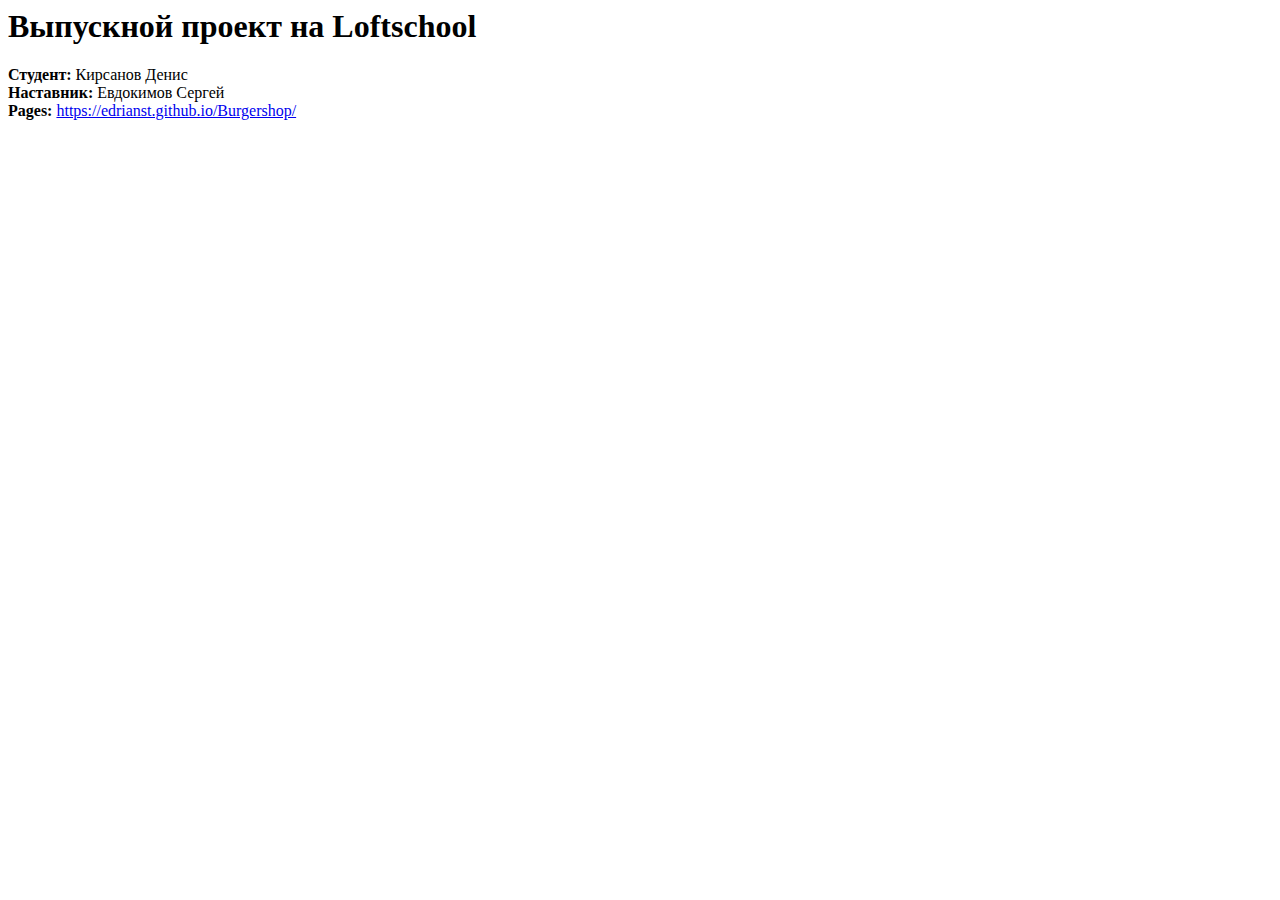
<file: README.html>
<html>
      <head>
        <meta charset="UTF-8">
        <title>README.md</title>
      </head>
      <body>
        <p><h1>Выпускной проект на Loftschool</h1>
<b> Студент: </b>Кирсанов Денис<br>
<b> Наставник: </b>Евдокимов Сергей<br>
<b>Pages: </b> <a href="https://edrianst.github.io/Burgershop/">https://edrianst.github.io/Burgershop/</a></p>

      </body>
    </html>
</file>
